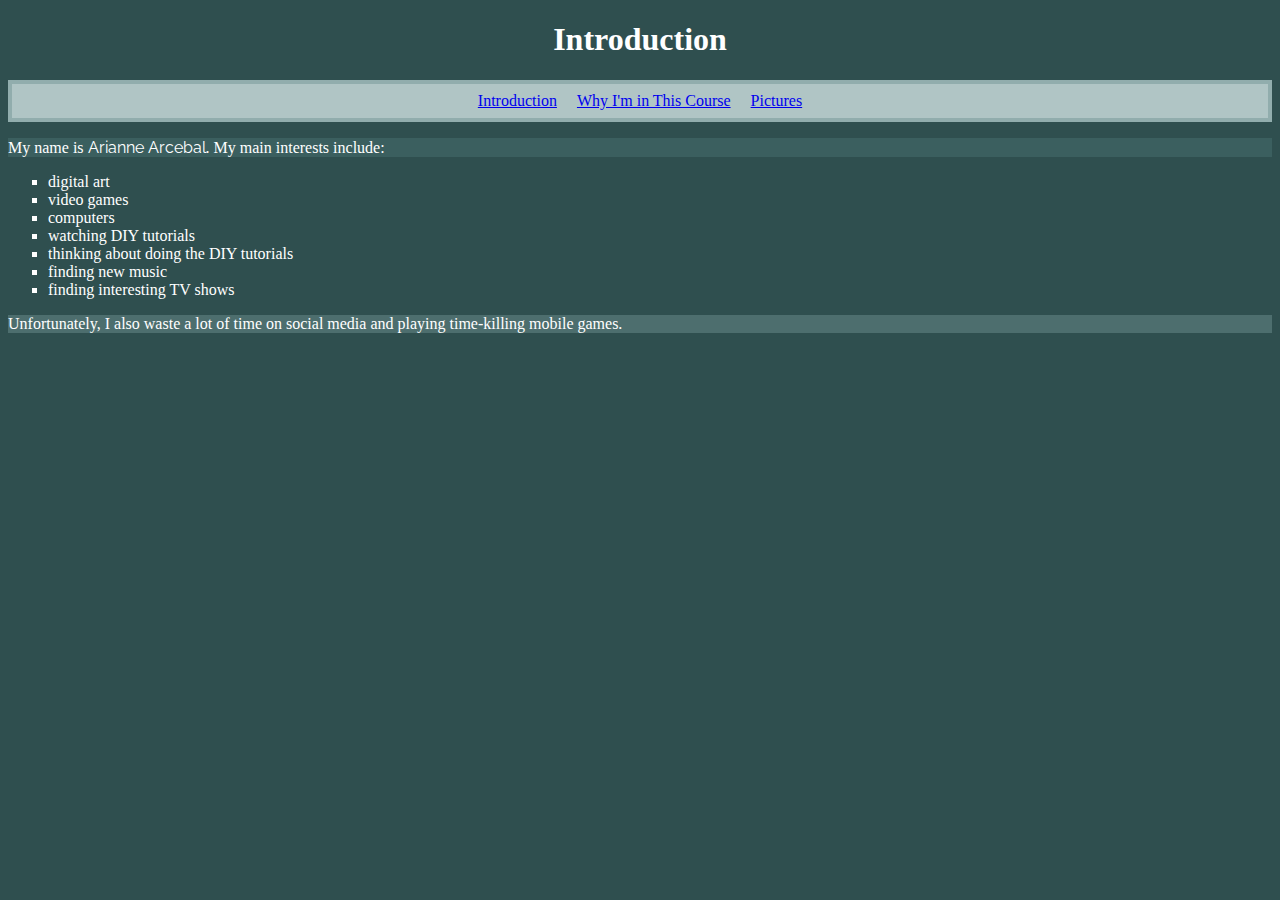
<file: index.html>
<!DOCTYPE html>
<html lang="en">
    <head>
        <meta charset="utf-8">
        <link href="styles/style.css" rel="stylesheet" type="text/css">
        <link href="https://fonts.googleapis.com/css?family=Raleway" rel="stylesheet" type="text/css">
        
        <title>Introduction</title>
    </head>
    <body>
        <h1>Introduction</h1>

        <nav>
            <a href="index.html">Introduction</a>
            <a href="about.html">Why I'm in This Course</a>
            <a href="pictures.html">Pictures</a>
        </nav>

        <p>My name is <span>Arianne Arcebal</span>. My main interests include:</p>
        <ul>
            <li>digital art</li>
            <li>video games</li>
            <li>computers</li>
            <li>watching DIY tutorials</li>
            <li>thinking about doing the DIY tutorials</li>
            <li>finding new music</li>
            <li>finding interesting TV shows</li>
        </ul>
        <p>Unfortunately, I also waste a lot of time on social media and playing time-killing mobile games.</p>

    </body>
</html>
</file>
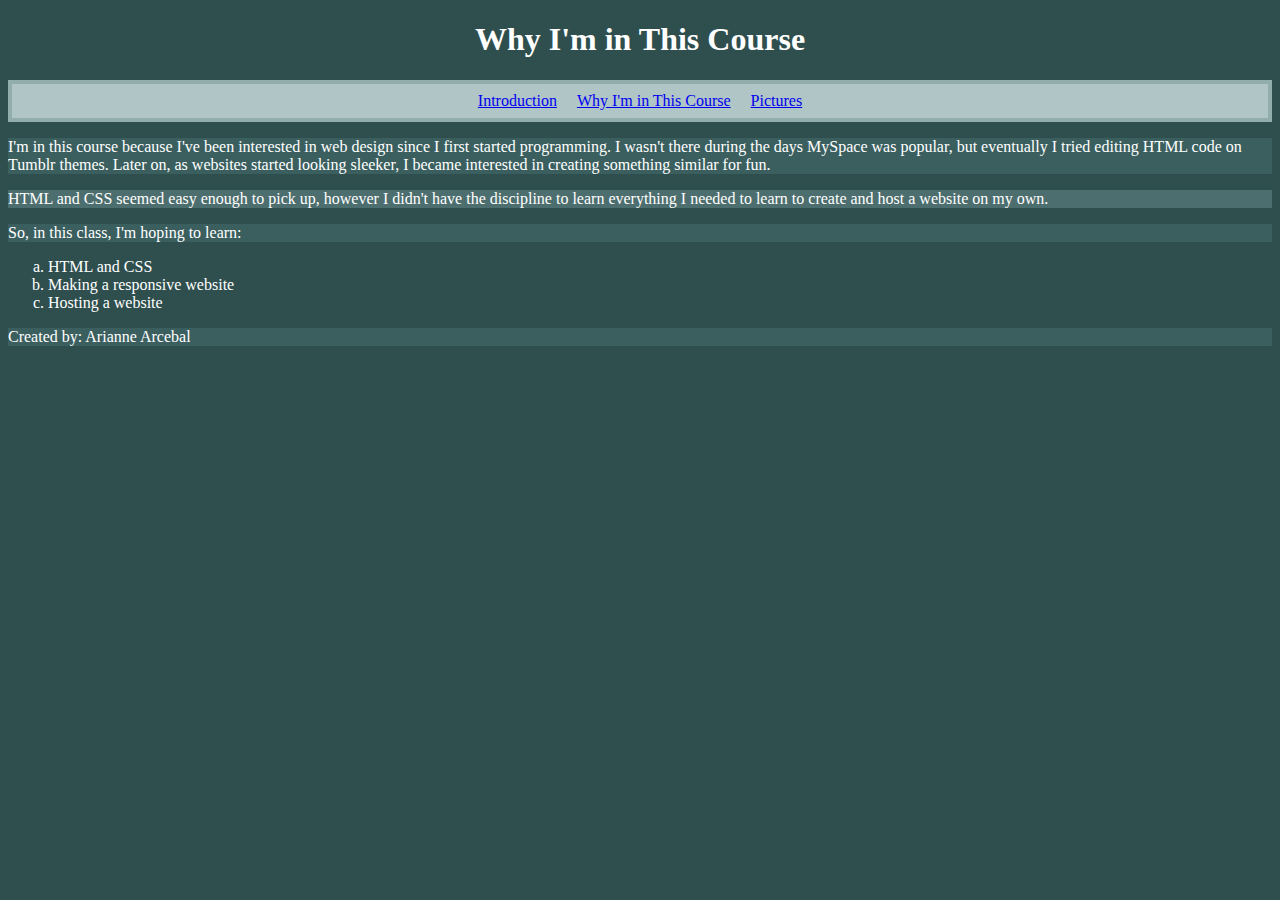
<file: about.html>
<!DOCTYPE html>
<html>
    <head>
        <meta charset="utf-8">
        <link href="styles/style.css" rel="stylesheet" type="text/css">
        <title>Why I'm in This Course</title>
    </head>
    <body>
        <h1>Why I'm in This Course</h1>

        <nav>
            <a href="index.html">Introduction</a>
            <a href="about.html">Why I'm in This Course</a>
            <a href="pictures.html">Pictures</a>
        </nav>

        <p>I'm in this course because I've been interested in web design since I first started programming. I wasn't there during the days MySpace was popular, but eventually I tried editing HTML code on Tumblr themes. Later on, as websites started looking sleeker, I became interested in creating something similar for fun.</p>
        <p>HTML and CSS seemed easy enough to pick up, however I didn't have the discipline to learn everything I needed to learn to create and host a website on my own.</p>
        <p>So, in this class, I'm hoping to learn:</p>
        <ol>
            <li>HTML and CSS</li>
            <li>Making a responsive website</li>
            <li>Hosting a website</li>
        </ol>

        <footer>
            <p>Created by: Arianne Arcebal</p>
        </footer>

    </body>
</html>
</file>
<file: styles/style.css>
html {
    background-color: darkslategray;
    color: white;;
}

h1 {
    text-align: center;
}

nav {
    text-align: center;
    background-color: rgb(176, 197, 197);
    border: 4px solid rgb(145, 173, 173);
    padding: 0.5em;
    
}

a {
    margin: 0.5em;
}

a:hover {
    color: yellow;
}

p:nth-of-type(odd) {
    background-color: rgb(59, 95, 95);
}

p:nth-of-type(even) {
    background-color: rgb(77, 110, 110);
}

span {
    font-family: 'Raleway', sans-serif;
}

ul li {
    list-style-type: square;
}

ol li {
    list-style-type: lower-alpha;
}

div {
    height: 300px;
    width: 500px;
    overflow: hidden;
}
</file>
